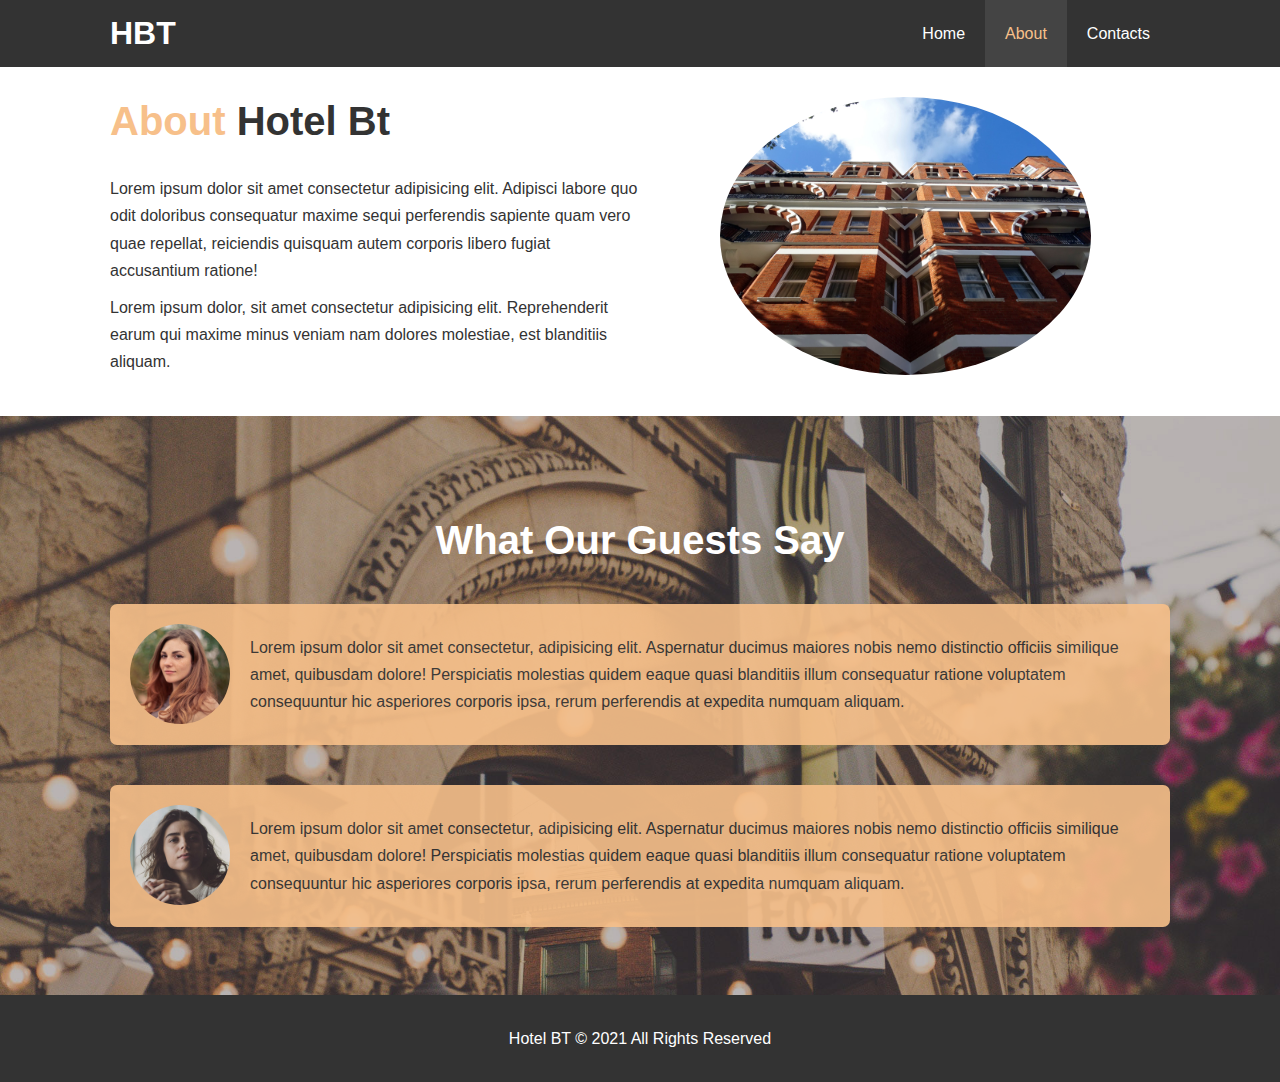
<file: about.html>
<!DOCTYPE html>
<html lang="en">
<head>
  <meta charset="UTF-8">
  <meta http-equiv="X-UA-Compatible" content="IE=edge">
  <meta name="viewport" content="width=
  , initial-scale=1.0">
  <meta name="description" content="Welcome to the best hotel in Kathmandu.">
  <meta name="keywords" content="kathmandu hotel, new hotel, nepali hotel">
  <title>Hotel BT | About</title>
  <link rel="stylesheet" href="css/style.css">
  <link rel="stylesheet" media="screen and (max-width:768px)" href="css/mobile.css">
</head>

<body>
  <!-- header section -->
  <header>
    <!-- navigation bar -->
    <nav id="navbar">
      <div class="container">
        <!-- logo of website -->
        <h1 class="logo">
          <a href="index.html">HBT</a>
        </h1>
        <!-- menu items in navigation bar -->
        <ul>
          <li><a href="index.html">Home</a></li>
          <li><a class="current"  href="about.html">About</a></li>
          <li><a href="contacts.html">Contacts</a></li>
        </ul>
      </div>
    </nav>
  </header>
  
  <!-- information section -->
  <section id="about-info" class="bg-light py-3">
    <div class="container">
      <!-- left part -->
      <div class="info-left">
        <h1 class="l-heading"><span class="text-primary">About</span> Hotel Bt</h1>
        <p>Lorem ipsum dolor sit amet consectetur adipisicing elit. Adipisci labore quo odit doloribus consequatur maxime sequi perferendis sapiente quam vero quae repellat, reiciendis quisquam autem corporis libero fugiat accusantium ratione!</p>
        <p>Lorem ipsum dolor, sit amet consectetur adipisicing elit. Reprehenderit earum qui maxime minus veniam nam dolores molestiae, est blanditiis aliquam.</p>
      </div>
      <!-- right part of section -->
      <div class="info-right">
        <img src="./img/photo-2.jpg" alt="hotel">
      </div>
    </div>
  </section>

  <div class="clr"></div>

  <!-- aba testimonials section ho haii -->
  <section id="testimonials" class="py-3">
    <div class="container">
      <h2 class="l-heading">What Our Guests Say</h2>
      <div class="testimonial bg-primary">
        <img src="./img/person-1.jpg" alt="Samantha">
        <p>Lorem ipsum dolor sit amet consectetur, adipisicing elit. Aspernatur ducimus maiores nobis nemo distinctio officiis similique amet, quibusdam dolore! Perspiciatis molestias quidem eaque quasi blanditiis illum consequatur ratione voluptatem consequuntur hic asperiores corporis ipsa, rerum perferendis at expedita numquam aliquam.</p>
      </div>

      <div class="testimonial bg-primary">
        <img src="./img/person-2.jpg" alt="Jenna">
        <p>Lorem ipsum dolor sit amet consectetur, adipisicing elit. Aspernatur ducimus maiores nobis nemo distinctio officiis similique amet, quibusdam dolore! Perspiciatis molestias quidem eaque quasi blanditiis illum consequatur ratione voluptatem consequuntur hic asperiores corporis ipsa, rerum perferendis at expedita numquam aliquam.</p>
      </div>
    </div>
  </section>

  <!-- Footer -->
  <footer id="main-footer">
    <p>Hotel BT &copy; 2021 All Rights Reserved</p>
  </footer>
</body>
</html>
</file>
<file: css/mobile.css>
#navbar .logo{
  float: none;
  text-align: center;
}

#navbar ul,#navbar ul li{
  float: none;
}

#navbar ul li a{
  padding: 5px;
  border-bottom: 1px dotted #444;
}

/* Home- info */
#home-info{
  height: 550px;
}

#home-info .info-img{
  display: none;
}

/* info -content */
#home-info .info-content{
  width: 100%;
  float: none;

}

/* Boxes */
.box{
  float: none;
  width: 100%;
}

/* ABOUT */
#about-info .info-right,
#about-info .info-left{
  float: none;
  width: 100%;
}

.l-heading{
  text-align: center;
}
#about-info .info-right{
  margin-top: 30px;
}
/* Contacts */
#contact-info .box{
  border-bottom: 1px dotted #444;
}

/* Showcase in index */
#showcase{
  height: 100%;
}
#showcase .showcase-content{
  margin-top: 70px;
  margin-bottom: 30px;
}
</file>
<file: css/style.css>
/* Reset */
* {
  margin: 0;
  padding: 0;
  box-sizing: border-box;
}

/* Main Styling */
html,
body {
  font-family: "Segoe UI", Tahoma, Geneva, Verdana, sans-serif;
  line-height: 1.7em;
}
a {
  color: #333;
  text-decoration: none;
}
h1,
h2,
h3 {
  padding-bottom: 20px;
}
p {
  margin: 10px 0;
}

/* Utilities */
.container {
  margin: auto;
  max-width: 1100px;
  overflow: auto;
  padding: 0 20px;
}

.text-primary {
  color: #f7c08a;
}

.lead {
  font-size: 20px;
}

.btn {
  display: inline-block;
  font-size: 18px;
  color: #fff;
  background-color: #333;
  padding: 13px 20px;
  border: none;
  cursor: pointer;
}
.btn:hover {
  background-color: #f7c08a;
  color: #333;
}

.btn-light {
  background: #f4f4f4;
  color: #333;
}
.bg-dark {
  background: #333;
  color: #fff;
}
.bg-light {
  background: #fff;
  color: #333;
}
.bg-primary {
  color: #333;
  background: #f7c08a;
}
.clr {
  clear: both;
}
.l-heading {
  font-size: 40px;
  line-height: 1.2;
}

/* Padding */
.py-1 {
  padding: 10px 0;
}
.py-2 {
  padding: 20px 0;
}
.py-3 {
  padding: 30px 0;
}

/* Navbar */
#navbar {
  background: #333;
  color: #fff;
  overflow: auto;
}

#navbar a {
  color: #fff;
}

#navbar .logo {
  float: left;
  padding-top: 20px;
}

#navbar ul {
  list-style: none;
  float: right;
}

#navbar ul li {
  float: left;
}

#navbar ul li a {
  display: block;
  padding: 20px;
  text-align: center;
}

#navbar ul li a:hover,
#navbar ul li a.current {
  color: #f7c08a;
  background: #444;
}

/* Showcase */
#showcase {
  background: url(../img/showcase.jpg) no-repeat center center/cover;
  height: 600px;
}

#showcase .showcase-content {
  color: #fff;
  text-align: center;
  margin-top: 170px;
}

#showcase .showcase-content h1 {
  font-size: 60px;
  line-height: 1.2em;
}

#showcase .showcase-content p {
  padding-bottom: 20px;
  line-height: 1.7em;
}

/* home info */
#home-info {
  height: 450px;
}
/* home info info-img */
#home-info .info-img {
  float: left;
  width: 50%;
  background: url("../img/photo-1.jpg") no-repeat;
  min-height: 100%;
}

/* info -content */
#home-info .info-content {
  width: 50%;
  float: right;
  height: 100%;
  text-align: center;
  padding: 50px 30px;
  overflow: hidden;
}
#home-info .info-content p {
  padding-bottom: 30px;
}

/* Features Section */
.box {
  float: left;
  width: 33.3%;
  padding: 50px;
  text-align: center;
  margin-bottom: 10px;
}
.box i {
  margin-bottom: 10px;
}

/* about info */
#about-info .info-right {
  float: right;
  width: 50%;
  min-height: 100%;
}
#about-info .info-right img {
  display: block;
  margin: auto;
  width: 70%;
  border-radius: 50%;
}
#about-info .info-left {
  float: left;
  width: 50%;
  min-height: 100%;
}

/* Testimonials */
#testimonials {
  height: 100%;
  background: url("../img/test-bg.jpg") no-repeat center center/cover;
  padding-top: 100px;
}

#testimonials h2 {
  color: #fff;
  text-align: center;
  padding-bottom: 40px;
}

#testimonials .testimonial {
  padding: 20px;
  margin-bottom: 40px;
  border-radius: 7px;
  opacity: 0.9;
}

#testimonials .testimonial img {
  width: 100px;
  float: left;
  margin-right: 20px;
  border-radius: 50%;
}

/* Contact form */
#contact-form .form-group {
  margin-bottom: 20px;
}

#contact-form label {
  display: block;
  margin-bottom: 5px;
}

#contact-form input,
#contact-form textarea {
  width: 100%;
  border: #ddd solid 1px;
  padding: 10px;
}

#contact-form textarea {
  height: 200px;
}

#contact-form input:focus,
#contact-form textarea:focus {
  outline: none;
  border-color: #f7c08a;
}

/* footer */
#main-footer {
  text-align: center;
  background: #333;
  color: #fff;
  padding: 20px;
  margin-top: -2px;
}
</file>
